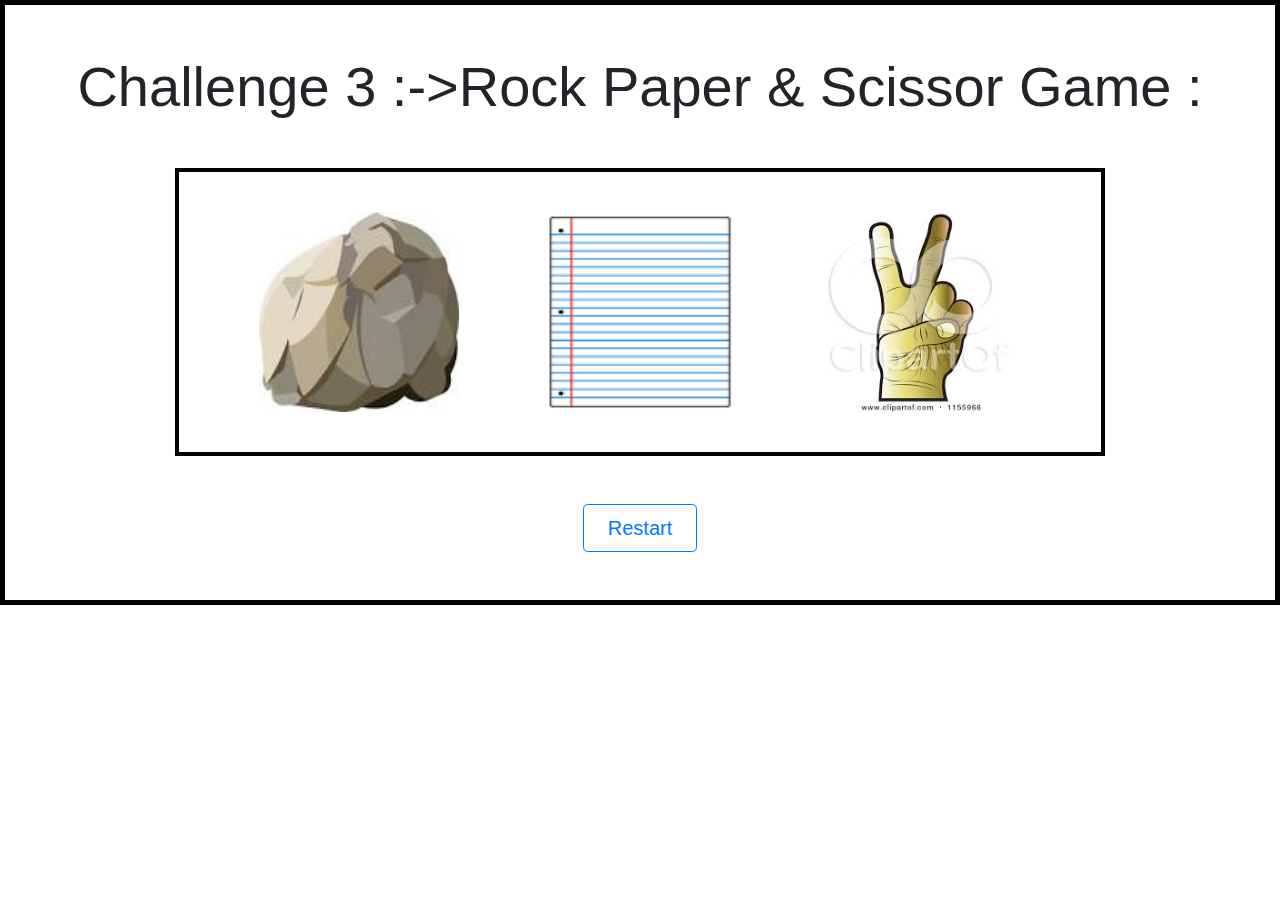
<file: index.html>
<!DOCTYPE html>
<html lang="en">
<head>
    <meta charset="UTF-8">
    <meta name="viewport" content="width=device-width, initial-scale=1.0">
    <meta http-equiv="X-UA-Compatible" content="ie=edge">
    <title>Rock , Paper & Scissor Game:</title>
 
 <!-- Latest compiled and minified CSS -->
<link rel="stylesheet" href="https://maxcdn.bootstrapcdn.com/bootstrap/4.4.1/css/bootstrap.min.css">
<link rel="stylesheet" type="text/css" href="CSS/style.css">
<!-- jQuery library -->
<script src="https://ajax.googleapis.com/ajax/libs/jquery/3.4.1/jquery.min.js"></script>

<!-- Popper JS -->
<script src="https://cdnjs.cloudflare.com/ajax/libs/popper.js/1.16.0/umd/popper.min.js"></script>

<!-- Latest compiled JavaScript -->
<script src="https://maxcdn.bootstrapcdn.com/bootstrap/4.4.1/js/bootstrap.min.js"></script>

</head>
<body>
   
     <div class="container-fluid Main">

        <h1 class="text-center display-4 my-5">Challenge 3 :->Rock Paper & Scissor Game : </h1>

        <div  class = "flex-Box mb-5" id ="flex-Box">
            
            <img src="[data-uri]" alt="Rock_Image" width="200px" height="200px" onclick="Game(this)" id="rock" >
            <img src="[data-uri]" alt="Paper_Image" width="200px" height="200px" onclick="Game(this)" id= "paper" >
            
            <img src="[data-uri]" alt="Scissor_Image" width="200px" height="200px" onclick="Game(this)" id="scissor" >
       
        </div>
        
        <div class="text-center" id="buttonBox">
        <button class="btn btn-lg btn-outline-primary px-4 py-2 mb-5" id="resetButton" onclick ="Reset()">Restart</button>
        </div>
     </div>

    <script src="JavaScript/rockPaperScissorGame.js">
    </script>
</body>
</html>
</file>
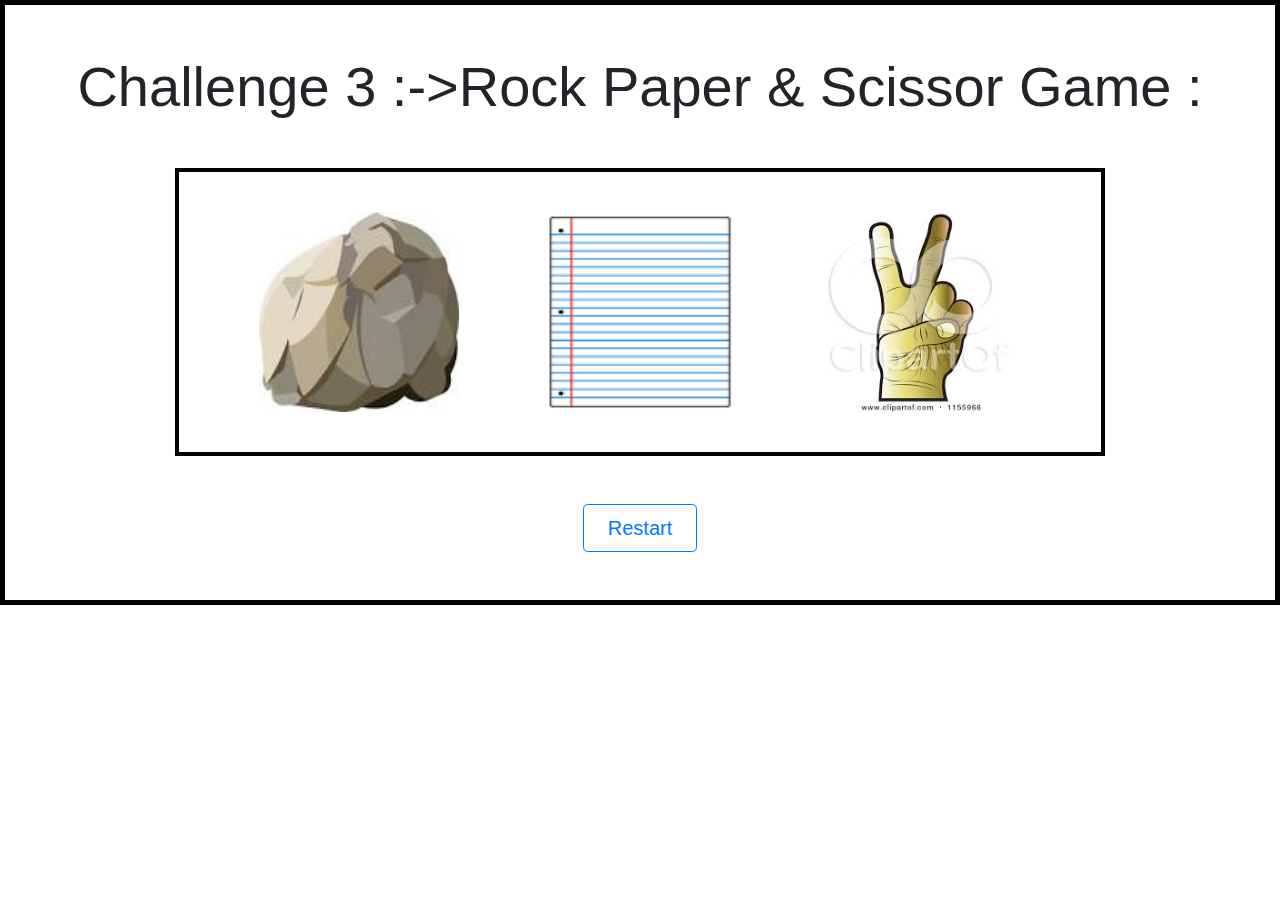
<file: RockPaperScissor.html>
<!DOCTYPE html>
<html lang="en">
<head>
    <meta charset="UTF-8">
    <meta name="viewport" content="width=device-width, initial-scale=1.0">
    <meta http-equiv="X-UA-Compatible" content="ie=edge">
    <title>Rock , Paper & Scissor Game:</title>
 
 <!-- Latest compiled and minified CSS -->
<link rel="stylesheet" href="https://maxcdn.bootstrapcdn.com/bootstrap/4.4.1/css/bootstrap.min.css">

<!-- jQuery library -->
<script src="https://ajax.googleapis.com/ajax/libs/jquery/3.4.1/jquery.min.js"></script>

<!-- Popper JS -->
<script src="https://cdnjs.cloudflare.com/ajax/libs/popper.js/1.16.0/umd/popper.min.js"></script>

<!-- Latest compiled JavaScript -->
<script src="https://maxcdn.bootstrapcdn.com/bootstrap/4.4.1/js/bootstrap.min.js"></script>


<style>
  .flex-Box{
  width:75%;
  padding:40px;
  margin:30px auto;
  display:flex;
  justify-content:space-around;
  flex-wrap: wrap;
  border:4px solid black;

  }
  .Main{
  border:5px solid black;

  }
  img:hover{
    padding:20px;
  
    box-shadow:0px 10px 30px rgba(27, 20, 100,1.0);  
  }
</style>

</head>
<body>
   
     <div class="container-fluid Main">

        <h1 class="text-center display-4 my-5">Challenge 3 :->Rock Paper & Scissor Game : </h1>

        <div  class = "flex-Box mb-5" id ="flex-Box">
            
            <img src="[data-uri]" alt="Rock_Image" width="200px" height="200px" onclick="Game(this)" id="rock" >
            <img src="[data-uri]" alt="Paper_Image" width="200px" height="200px" onclick="Game(this)" id= "paper" >
            
            <img src="[data-uri]" alt="Scissor_Image" width="200px" height="200px" onclick="Game(this)" id="scissor" >
       
        </div>
        
        <div class="text-center" id="buttonBox">
        <button class="btn btn-lg btn-outline-primary px-4 py-2 mb-5" id="resetButton" onclick ="Reset()">Restart</button>
        </div>
     </div>

    <script src="rockPaperScissorGame.js">
    </script>
</body>
</html>
</file>
<file: CSS/style.css>
*{
	margin: 0; 
	padding: 0;
	box-sizing: border-box;
}

body{
	width: 100%;
	height: 100vh;
	font-family: 'Exo', sans-serif;
}

.flex-Box{
  width:75%;
  padding:40px;
  margin:30px auto;
  display:flex;
  justify-content:space-around;
  flex-wrap: wrap;
  border:4px solid black;

  }
.Main{
  border:5px solid black;

}
.flex-Box img:hover{
  padding:20px;
  
  box-shadow:0px 10px 30px rgba(27, 20, 100,1.0);  
}
</file>
